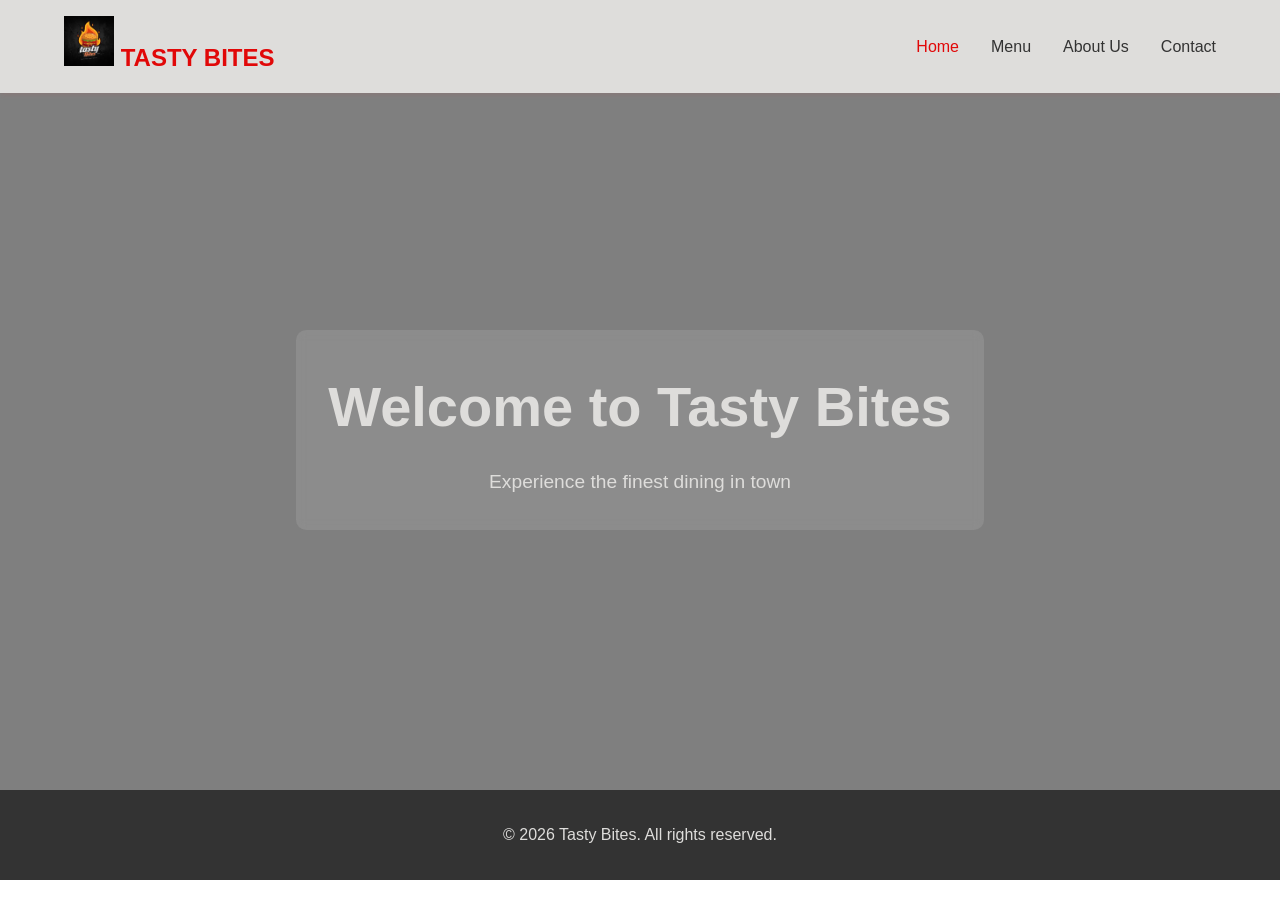
<file: index.html>
<!DOCTYPE html>
<html lang="en">
<head>
    <meta charset="UTF-8">
    <meta name="viewport" content="width=device-width, initial-scale=1.0">
    <title>Restaurant - Home</title>
    <link rel="stylesheet" href="style.css">
    <link rel="stylesheet" href="https://cdnjs.cloudflare.com/ajax/libs/font-awesome/6.4.0/css/all.min.css">
</head>
<body>
    <nav class="navbar">
        <div class="logo">
    <img src="logo.png" alt="Restaurant Logo" style="height: 50px;">
    <span>TASTY BITES</span>
</div>
        <ul class="nav-links">
            <li><a href="index.html" class="active">Home</a></li>
            <li><a href="menu.html">Menu</a></li>
            <li><a href="about.html">About Us</a></li>
            <li><a href="contact.html">Contact</a></li>
        </ul>

         <div class="menu-toggle">
        <i class="fas fa-bars"></i>
    </div>
</nav>
    </nav>

    <main>
        <section class="hero">
            <div class="welcome-text">
                <h1>Welcome to Tasty Bites</h1>
                <p>Experience the finest dining in town</p>
            </div>
        </section>
    </main>

    <footer>
        <p>&copy; 2026 Tasty Bites. All rights reserved.</p>
    </footer>

    <script src="script.js"></script>
</body>
</html>
</file>
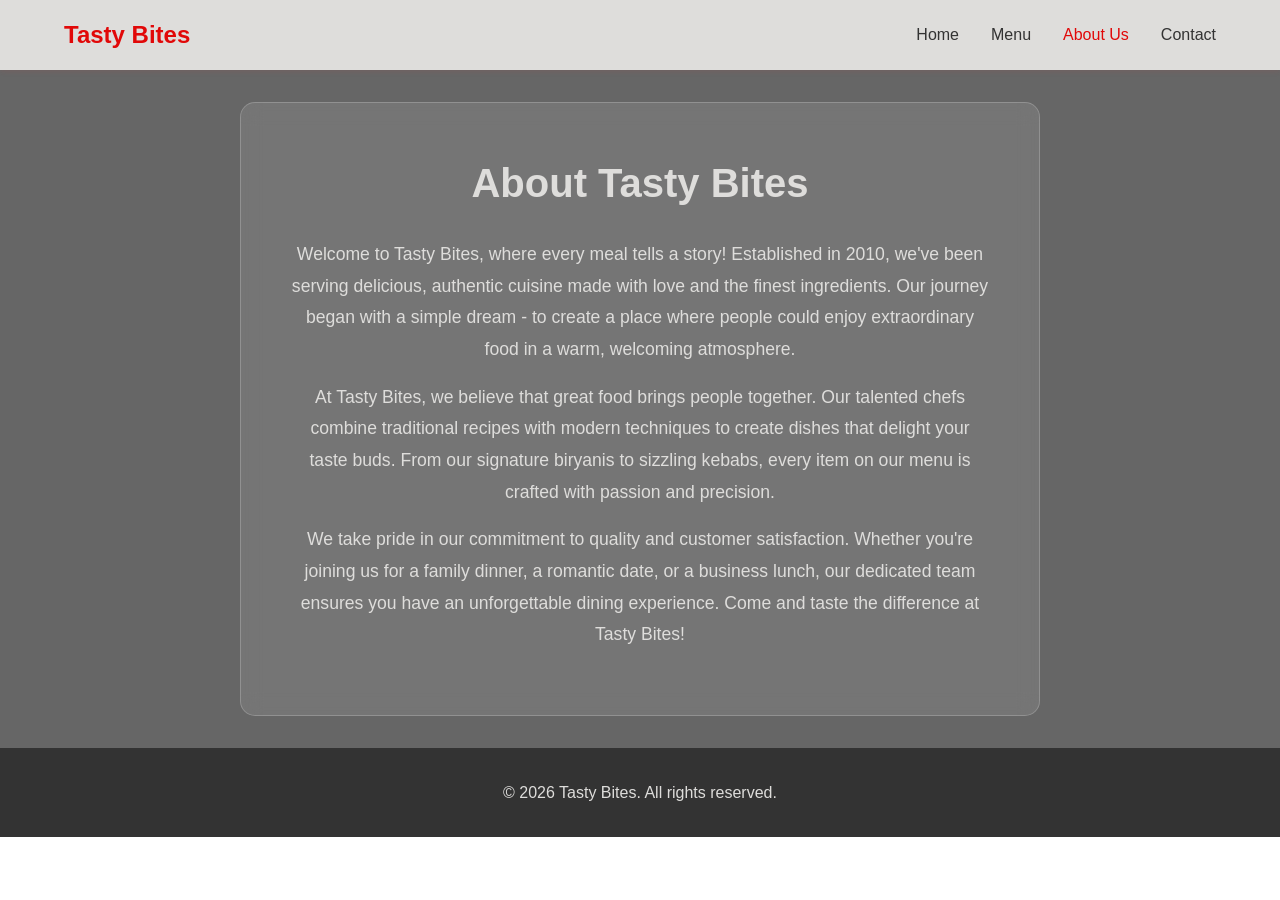
<file: about.html>
<!DOCTYPE html>
<html lang="en">
<head>
    <meta charset="UTF-8">
    <meta name="viewport" content="width=device-width, initial-scale=1.0">
    <title>Restaurant - About Us</title>
    <link rel="stylesheet" href="style.css">
    <link rel="stylesheet" href="https://cdnjs.cloudflare.com/ajax/libs/font-awesome/6.4.0/css/all.min.css">
</head>
<body>
    <nav class="navbar">
        <div class="logo">Tasty Bites</div>
        <div class="menu-toggle"><i class="fas fa-bars"></i></div>
        <ul class="nav-links">
            <li><a href="index.html">Home</a></li>
            <li><a href="menu.html">Menu</a></li>
            <li><a href="about.html" class="active">About Us</a></li>
            <li><a href="contact.html">Contact</a></li>
        </ul>
    </nav>

    <main>
        <section class="about-page">
            <div class="about-content">
                <h1>About Tasty Bites</h1>
                <p>Welcome to Tasty Bites, where every meal tells a story! Established in 2010, we've been serving delicious, authentic cuisine made with love and the finest ingredients. Our journey began with a simple dream - to create a place where people could enjoy extraordinary food in a warm, welcoming atmosphere.</p>
                <p>At Tasty Bites, we believe that great food brings people together. Our talented chefs combine traditional recipes with modern techniques to create dishes that delight your taste buds. From our signature biryanis to sizzling kebabs, every item on our menu is crafted with passion and precision.</p>
                <p>We take pride in our commitment to quality and customer satisfaction. Whether you're joining us for a family dinner, a romantic date, or a business lunch, our dedicated team ensures you have an unforgettable dining experience. Come and taste the difference at Tasty Bites!</p>
            </div>
        </section>
    </main>

    <footer>
        <p>&copy; 2026 Tasty Bites. All rights reserved.</p>
    </footer>

    <script src="script.js"></script>
</body>
</html>
</file>
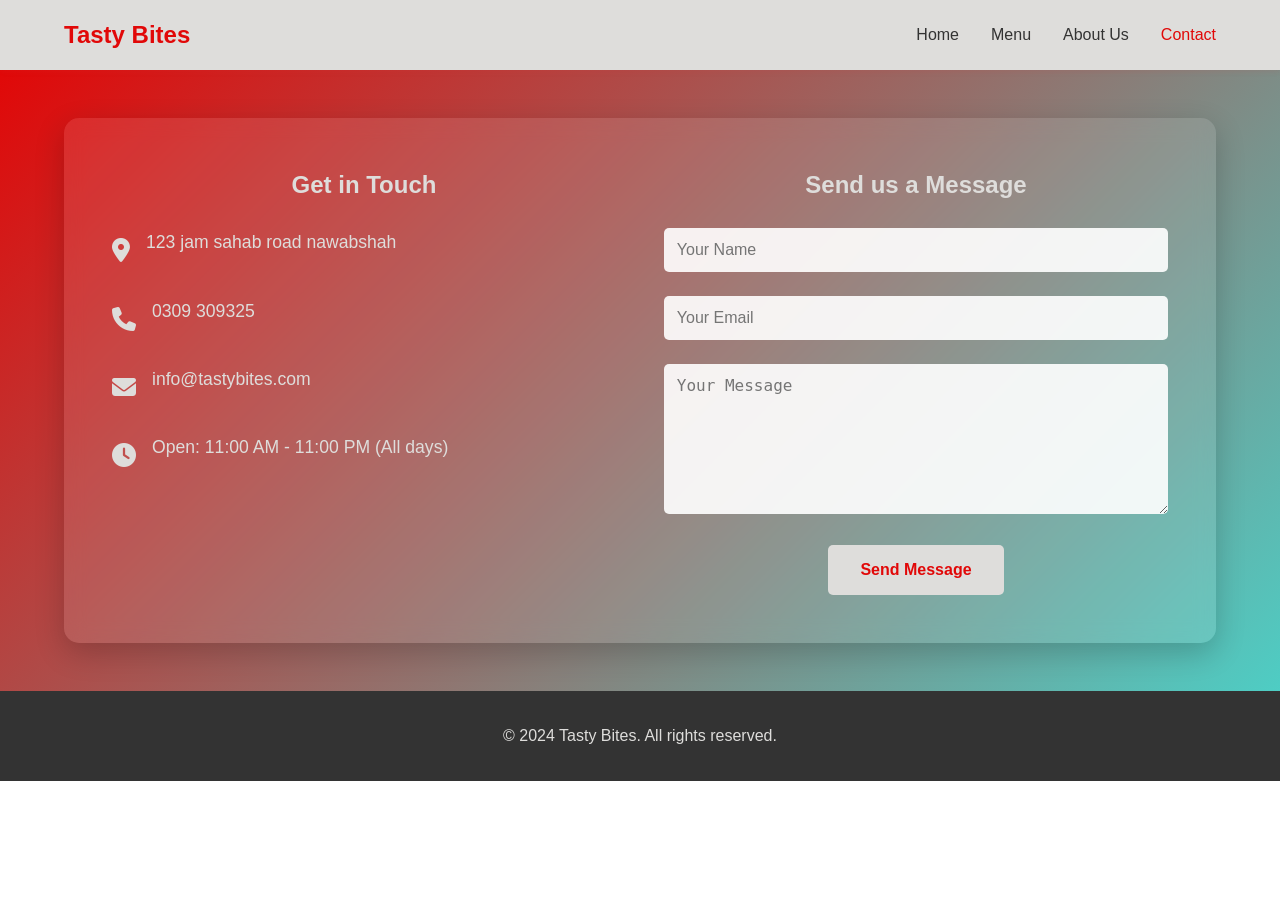
<file: contact.html>
<!DOCTYPE html>
<html lang="en">
<head>
    <meta charset="UTF-8">
    <meta name="viewport" content="width=device-width, initial-scale=1.0">
    <title>Restaurant - Contact Us</title>
    <link rel="stylesheet" href="style.css">
    <link rel="stylesheet" href="https://cdnjs.cloudflare.com/ajax/libs/font-awesome/6.4.0/css/all.min.css">
</head>
<body>
    <nav class="navbar">
        <div class="logo">Tasty Bites</div>
        <div class="menu-toggle"><i class="fas fa-bars"></i></div>
        <ul class="nav-links">
            <li><a href="index.html">Home</a></li>
            <li><a href="menu.html">Menu</a></li>
            <li><a href="about.html">About Us</a></li>
            <li><a href="contact.html" class="active">Contact</a></li>
        </ul>
    </nav>

    <main>
        <section class="contact-page">
            <div class="contact-container">
                <div class="contact-info">
                    <h2>Get in Touch</h2>
                    <div class="info-item">
                        <i class="fas fa-map-marker-alt"></i>
                        <p>123  jam sahab road nawabshah</p>
                    </div>
                    <div class="info-item">
                        <i class="fas fa-phone"></i>
                        <p>0309 309325</p>
                    </div>
                    <div class="info-item">
                        <i class="fas fa-envelope"></i>
                        <p>info@tastybites.com</p>
                    </div>
                    <div class="info-item">
                        <i class="fas fa-clock"></i>
                        <p>Open: 11:00 AM - 11:00 PM (All days)</p>
                    </div>
                </div>
                
                <div class="contact-form">
                    <h2>Send us a Message</h2>
                    <form id="contactForm">
                        <div class="form-group">
                            <input type="text" id="name" placeholder="Your Name" required>
                        </div>
                        <div class="form-group">
                            <input type="email" id="email" placeholder="Your Email" required>
                        </div>
                        <div class="form-group">
                            <textarea id="message" placeholder="Your Message" required></textarea>
                        </div>
                        <button type="submit" class="submit-btn">Send Message</button>
                    </form>
                </div>
            </div>
        </section>
    </main>

    <footer>
        <p>&copy; 2024 Tasty Bites. All rights reserved.</p>
    </footer>

    <script src="script.js"></script>
</body>
</html>
</file>
<file: style.css>
* {
    margin: 0;
    padding: 0;
    box-sizing: border-box;
}

:root {
    --primary-color: #e10808;     
    --secondary-color: #4ecdc4;   
    --text-color: #333;
    --light-bg: #f9f9f9;
    --white: #dedddb;
    text-align: center;
}

body {
    font-family: 'Segoe UI', Tahoma, Geneva, Verdana, sans-serif;
    line-height: 1.6;
    color: var(--text-color);
}

.navbar {
    background-color: var(--white);
    padding: 1rem 5%;
    display: flex;
    justify-content: space-between;
    align-items: center;
    box-shadow: 0 2px 5px rgba(207, 61, 61, 0.1);
    position: fixed;
    width: 100%;
    top: 0;
    z-index: 1000;
}

.logo {
    font-size: 1.5rem;
    font-weight: bold;
    color: var(--primary-color);
    
}

.nav-links {
    display: flex;
    list-style: none;
    gap: 2rem;

}

.nav-links a {
    text-decoration: none;
    color: var(--text-color);
    font-weight: 500;
    transition: color 0.3s ease;
}

.nav-links a:hover,
.nav-links a.active {
    color: var(--primary-color);
}

.menu-toggle {
    display: none;
    font-size: 1.5rem;
    cursor: pointer;
}

main {
    margin-top: 70px;
    min-height: calc(100vh - 70px - 300px);
}

.hero {
    height: 80vh;
    background: linear-gradient(rgba(0,0,0,0.5), rgba(0,0,0,0.5)), 
                url('https://images.unsplash.com/photo-1517248135467-4c7edcad34c4?ixlib=rb-4.0.3&auto=format&fit=crop&w=1920&q=80');
    background-size: cover;
    background-position: center;
    display: flex;
    flex-direction: column;
    justify-content: center;
    align-items: center;
    text-align: center;
    color: var(--white);
}

.hero h1 {
    font-size: 3.5rem;
    margin-bottom: 1rem;
    animation: fadeInUp 1s ease;
}

.hero p {
    font-size: 1.2rem;
    animation: fadeInUp 1s ease 0.3s both;
}

@keyframes fadeInUp {
    from {
        opacity: 0;
        transform: translateY(30px);
    }
    to {
        opacity: 1;
        transform: translateY(0);
    }
}

.welcome-text {
    background-color: rgba(255,255,255,0.1);
    padding: 2rem;
    border-radius: 10px;
    backdrop-filter: blur(5px);
}

.menu-page {
    padding: 3rem 5%;
    background-color: #d95c5c;
}

.menu-page h1 {
    text-align: center;
    color: var(--primary-color);
    margin-bottom: 2rem;
    font-size: 2.5rem;
}

.menu-grid {
    display: grid;
    grid-template-columns: repeat(auto-fit, minmax(280px, 1fr));
    gap: 2rem;
    max-width: 1200px;
    margin: 0 auto;
}

.menu-item {
    background: var(--white);
    border-radius: 10px;
    overflow: hidden;
    box-shadow: 0 3px 10px rgba(0,0,0,0.1);
    transition: transform 0.3s ease;
}

.menu-item:hover {
    transform: translateY(-5px);
}

.menu-item img {
    width: 100%;
    height: 200px;
    object-fit: cover;
}

.menu-item-content {
    padding: 1.5rem;
}

.menu-item h3 {
    margin-bottom: 0.5rem;
    color: var(--text-color);
}

.menu-item .price {
    color: var(--primary-color);
    font-size: 1.2rem;
    font-weight: bold;
    margin-bottom: 1rem;
}

.order-btn {
    background-color: var(--primary-color);
    color: var(--white);
    border: none;
    padding: 0.5rem 1rem;
    border-radius: 5px;
    cursor: pointer;
    transition: background-color 0.3s ease;
    width: 100%;
}

.order-btn:hover {
    background-color: #eb2424;
}

.about-page {
    min-height: calc(100vh - 70px - 300px);
    background: linear-gradient(rgba(0,0,0,0.6), rgba(0,0,0,0.6)), 
                url('https://images.unsplash.com/photo-1414235077428-338989a2e8c0?ixlib=rb-4.0.3&auto=format&fit=crop&w=1920&q=80');
    background-size: cover;
    background-position: center;
    background-attachment: fixed;
    display: flex;
    align-items: center;
    justify-content: center;
    padding: 2rem;
}

.about-content {
    max-width: 800px;
    background-color: rgba(255,255,255,0.1);
    backdrop-filter: blur(10px);
    padding: 3rem;
    border-radius: 15px;
    color: var(--white);
    text-align: center;
    border: 1px solid rgba(255,255,255,0.2);
}

.about-content h1 {
    font-size: 2.5rem;
    margin-bottom: 1.5rem;
}

.about-content p {
    font-size: 1.1rem;
    line-height: 1.8;
    margin-bottom: 1rem;
}
.contact-page {
    padding: 3rem 5%;
    background: linear-gradient(135deg, var(--primary-color) 0%, var(--secondary-color) 100%);
    min-height: calc(100vh - 70px - 300px);
    display: flex;
    align-items: center;
    justify-content: center;
}

.contact-container {
    max-width: 1200px;
    width: 100%;
    display: grid;
    grid-template-columns: 1fr 1fr;
    gap: 3rem;
    background: rgba(255,255,255,0.1);
    backdrop-filter: blur(10px);
    padding: 3rem;
    border-radius: 15px;
    box-shadow: 0 10px 30px rgba(0,0,0,0.2);
}

.contact-info h2,
.contact-form h2 {
    color: var(--white);
    margin-bottom: 1.5rem;
}

.contact-info p {
    color: var(--white);
    margin-bottom: 1rem;
    font-size: 1.1rem;
}

.info-item {
    display: flex;
    align-items: center;
    gap: 1rem;
    margin-bottom: 1.5rem;
}

.info-item i {
    font-size: 1.5rem;
    color: var(--white);
}

.form-group {
    margin-bottom: 1.5rem;
}

.form-group input,
.form-group textarea {
    width: 100%;
    padding: 0.8rem;
    border: none;
    border-radius: 5px;
    background: rgba(255,255,255,0.9);
    font-size: 1rem;
}

.form-group textarea {
    height: 150px;
    resize: vertical;
}

.submit-btn {
    background-color: var(--white);
    color: var(--primary-color);
    border: none;
    padding: 1rem 2rem;
    border-radius: 5px;
    cursor: pointer;
    font-size: 1rem;
    font-weight: bold;
    transition: all 0.3s ease;
}

.submit-btn:hover {
    background-color: var(--secondary-color);
    color: var(--white);
}

footer {
    background-color: #333;
    color: var(--white);
    text-align: center;
    padding: 2rem;
}

@media (max-width: 768px) {
    .menu-toggle {
        display: block;
    }

    .nav-links {
        display: none;
        position: absolute;
        top: 100%;
        left: 0;
        width: 100%;
        background-color: var(--white);
        flex-direction: column;
        padding: 1rem;
        box-shadow: 0 2px 5px rgba(0,0,0,0.1);
    }

    .nav-links.active {
        display: flex;
    }

    .hero h1 {
        font-size: 2.5rem;
    }

    .contact-container {
        grid-template-columns: 1fr;
    }

    .about-content {
        padding: 1.5rem;
    }

    .about-content h1 {
        font-size: 2rem;
    }
}

@media (max-width: 480px) {
    .hero h1 {
        font-size: 2rem;
    }

    .hero p {
        font-size: 1rem;
    }

    .menu-grid {
        grid-template-columns: 1fr;
    }
}
</file>
